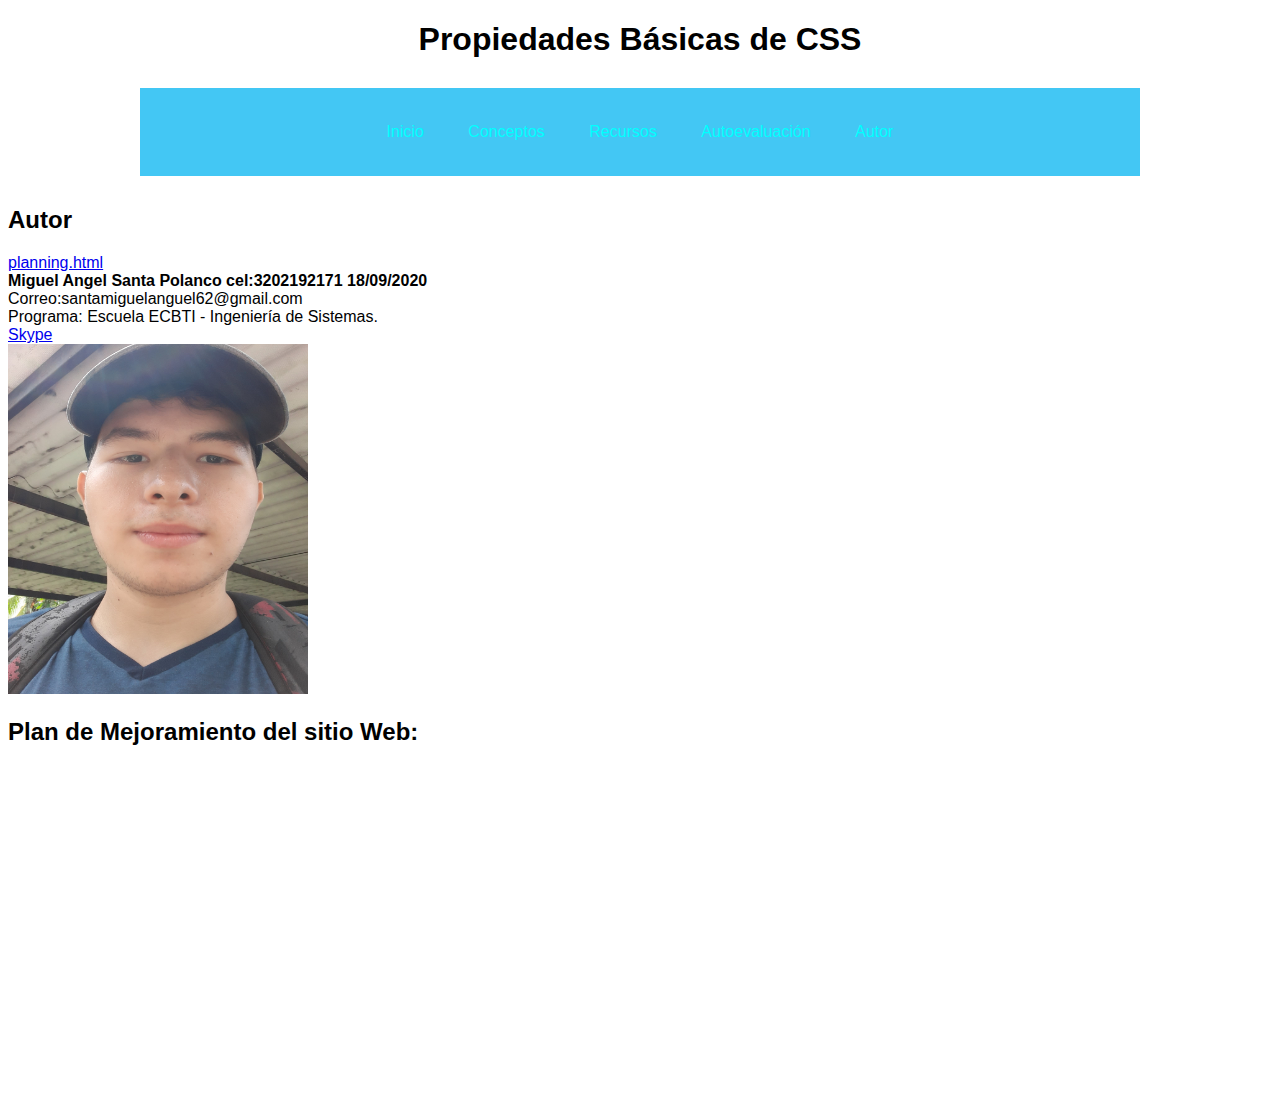
<file: index.html>
<!DOCTYPE html>
<html lang="en">
<head>
    <meta charset="UTF-8">
    <meta name="viewport" content="width=device-width, initial-scale=1.0">
    <title>Principio de Css</title>
    <link rel="stylesheet" href="estilos.css">
</head>
<body>
    <h1 class="titulo" >Propiedades Básicas de CSS</h1>
    <header>
        <nav class="navegacion">
            <ul class="menu">
                <li><a href="inicio.html">Inicio</a></li>
                <li><a href="">Conceptos</a>
                   <ul class="submenu">
                       <li><a href="conceptos01.html">Concepto#1</a></li>
                       <li><a href="conceptos02.html">Concepto#2</a></li>
                   </ul>
               </li>
                <li><a href="">Recursos</a>
               <ul class="submenu">
                   <li><a href="recursos01.html">Recurso#1</a></li>
                   <li><a href="recursos02.html">Recurso#2</a></li>
               </ul>
               </li>
                <li><a href="">Autoevaluación</a>
               <ul class="submenu">
                   <li><a href="autoevaluacion01.html">Autoevaluación#1</a></li>
                   <li><a href="autoevaluacion02.html">Autoevaluación#2</a></li>
                   <li><a href="autoevaluacion03.html">Autoevaluación#3</a></li>

               </ul>
               </li> 
                <li><a href="index.html">Autor</a></li>

            </ul>
        </nav>
    </header>
 
    
     
    <h2>Autor</h2>
    <a href="planning.html">planning.html</a>
    <footer><b> Miguel Angel Santa Polanco cel:3202192171 18/09/2020</b>
        <br> Correo:santamiguelanguel62@gmail.com
        <br>
        Programa: Escuela ECBTI - Ingeniería de Sistemas.
        <br>
        <a href="https://join.skype.com/invite/siLnjhMLN0pP">Skype</a>
        <br>
        <img src="Imagenes/Foto.jpg" alt="Miguel" height="350" width="300">
    
    </footer>
    <h2>Plan de Mejoramiento del sitio Web:</h2>
    <iframe width="560" height="315" src="https://www.youtube.com/embed/TX1dustYAXY" frameborder="0" allow="accelerometer; autoplay; clipboard-write; encrypted-media; gyroscope; picture-in-picture" allowfullscreen></iframe>

</body>
</html>
</file>
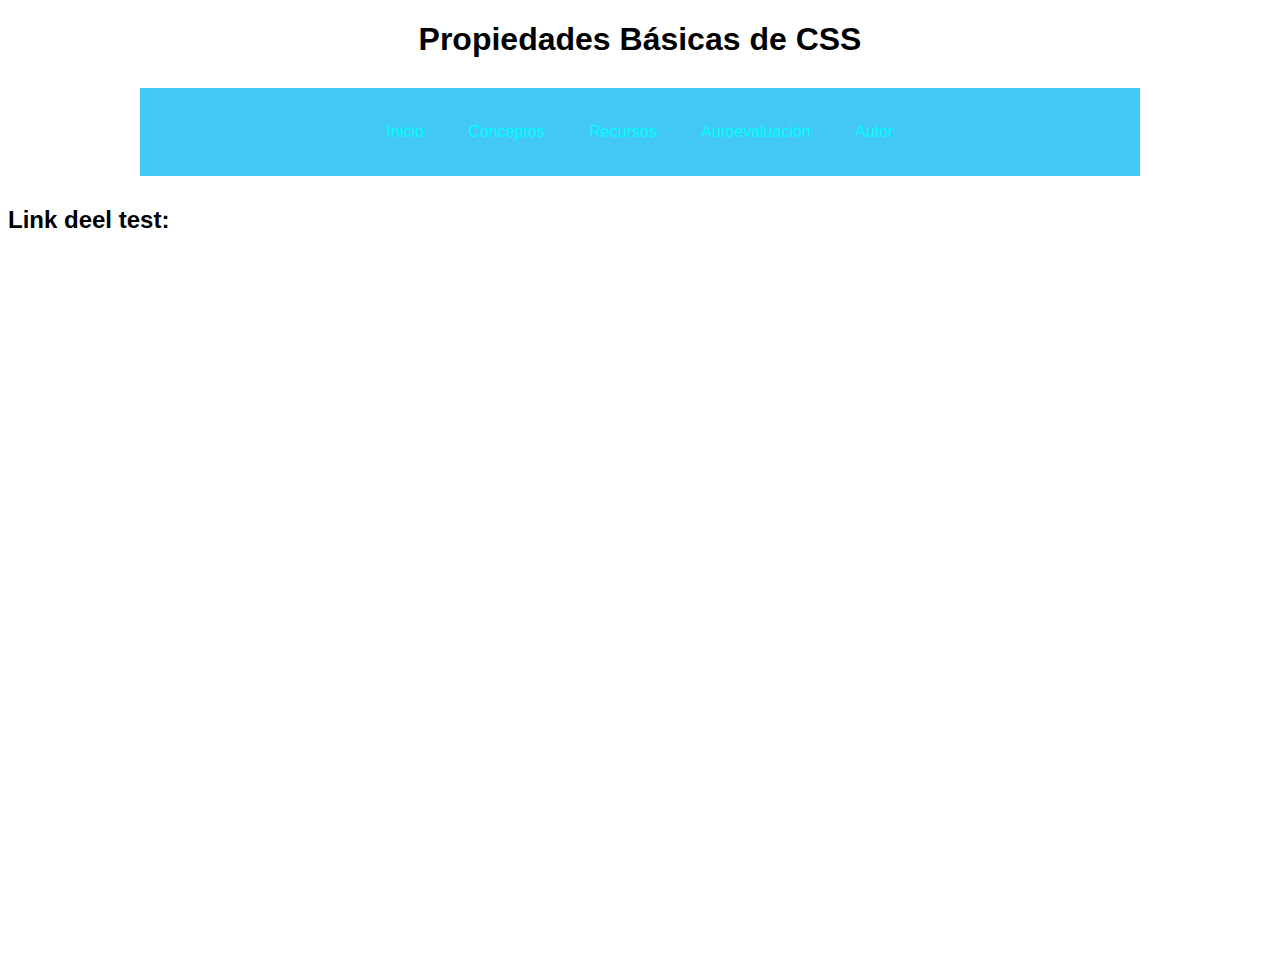
<file: autoevaluacion01.html>
<!DOCTYPE html>
<html lang="en">
<head>
    <meta charset="UTF-8">
    <meta name="viewport" content="width=device-width, initial-scale=1.0">
    <title>Autoevaluación</title>
    <link rel="stylesheet" href="estilos.css">
</head>
<body>
    <h1 class="titulo" >Propiedades Básicas de CSS</h1>
    <header>
        <nav class="navegacion">
            <ul class="menu">
                <li><a href="inicio.html">Inicio</a></li>
                <li><a href="">Conceptos</a>
                   <ul class="submenu">
                       <li><a href="conceptos01.html">Concepto#1</a></li>
                       <li><a href="conceptos02.html">Concepto#2</a></li>
                   </ul>
               </li>
                <li><a href="">Recursos</a>
               <ul class="submenu">
                   <li><a href="recursos01.html">Recurso#1</a></li>
                   <li><a href="recursos02.html">Recurso#2</a></li>
               </ul>
               </li>
                <li><a href="">Autoevaluación</a>
               <ul class="submenu">
                   <li><a href="autoevaluacion01.html">Autoevaluación#1</a></li>
                   <li><a href="autoevaluacion02.html">Autoevaluación#2</a></li>
                   <li><a href="autoevaluacion03.html">Autoevaluación#3</a></li>

               </ul>
               </li> 
                <li><a href="index.html">Autor</a></li>

            </ul>
        </nav>
    </header>
    <h2>Link deel test: </h2>
    <iframe width="795" height="690" frameborder="0" src="https://es.educaplay.com/juego/7833323-autoevaluacion_1.html"></iframe>
 
</body>
</html>
</file>
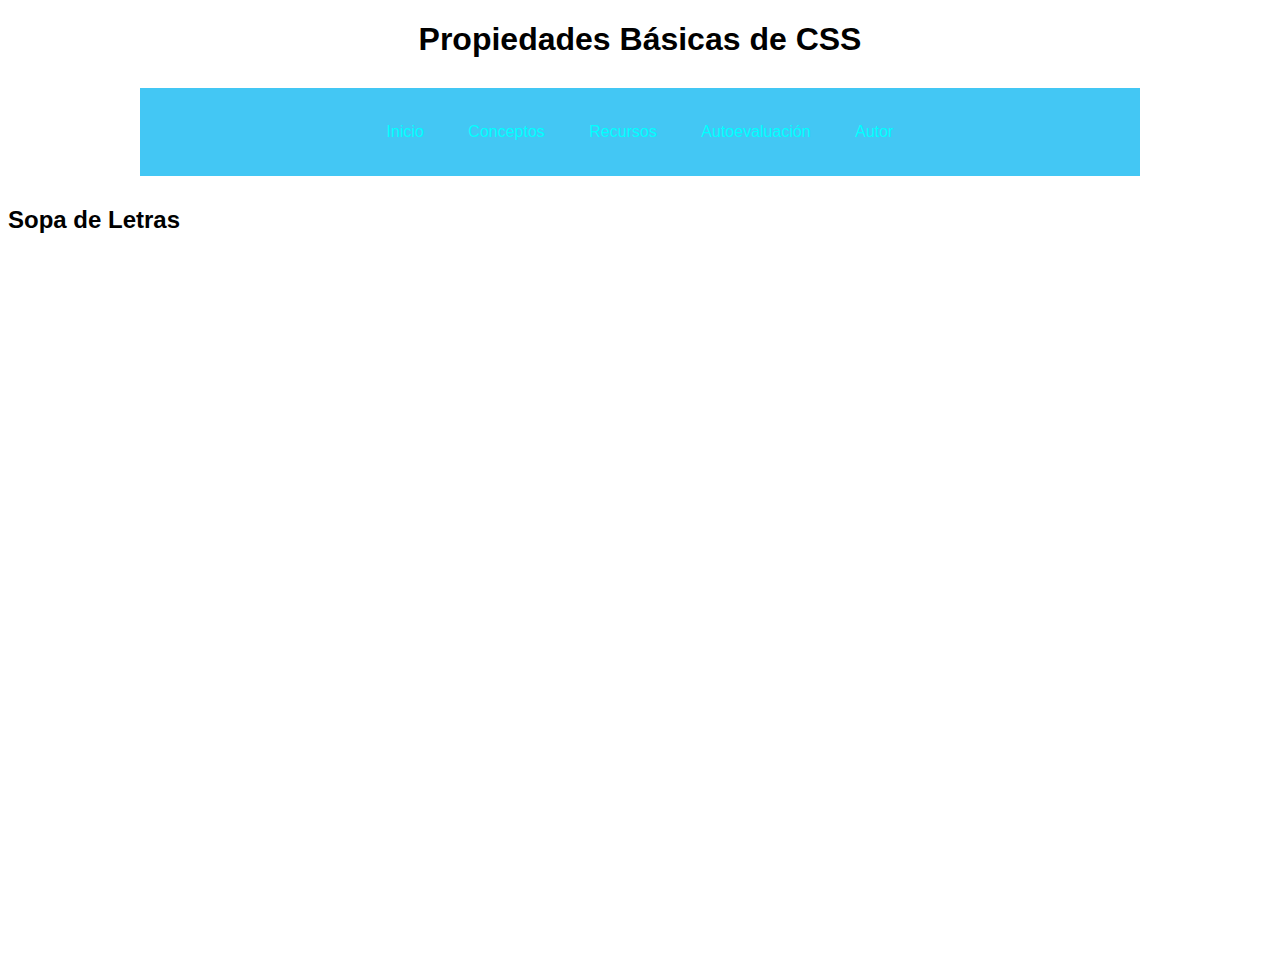
<file: autoevaluacion02.html>
<!DOCTYPE html>
<html lang="en">
<head>
    <meta charset="UTF-8">
    <meta name="viewport" content="width=device-width, initial-scale=1.0">
    <title>Autoevaluación:2</title>
    <link rel="stylesheet" href="estilos.css">
</head>
<body>
    <h1 class="titulo" >Propiedades Básicas de CSS</h1>
    <header>
        <nav class="navegacion">
            <ul class="menu">
                <li><a href="inicio.html">Inicio</a></li>
                <li><a href="">Conceptos</a>
                   <ul class="submenu">
                       <li><a href="conceptos01.html">Concepto#1</a></li>
                       <li><a href="conceptos02.html">Concepto#2</a></li>
                   </ul>
               </li>
                <li><a href="">Recursos</a>
               <ul class="submenu">
                   <li><a href="recursos01.html">Recurso#1</a></li>
                   <li><a href="recursos02.html">Recurso#2</a></li>
               </ul>
               </li>
                <li><a href="">Autoevaluación</a>
               <ul class="submenu">
                   <li><a href="autoevaluacion01.html">Autoevaluación#1</a></li>
                   <li><a href="autoevaluacion02.html">Autoevaluación#2</a></li>
                   <li><a href="autoevaluacion03.html">Autoevaluación#3</a></li>

               </ul>
               </li> 
                <li><a href="index.html">Autor</a></li>
                
            </ul>
        </nav>
    </header>
    <h2>Sopa de Letras</h2>
    <iframe width="795" height="690" frameborder="0" src="https://es.educaplay.com/juego/7833984-autoevaluacion_2.html"></iframe>

   
</body>
</html>
</file>
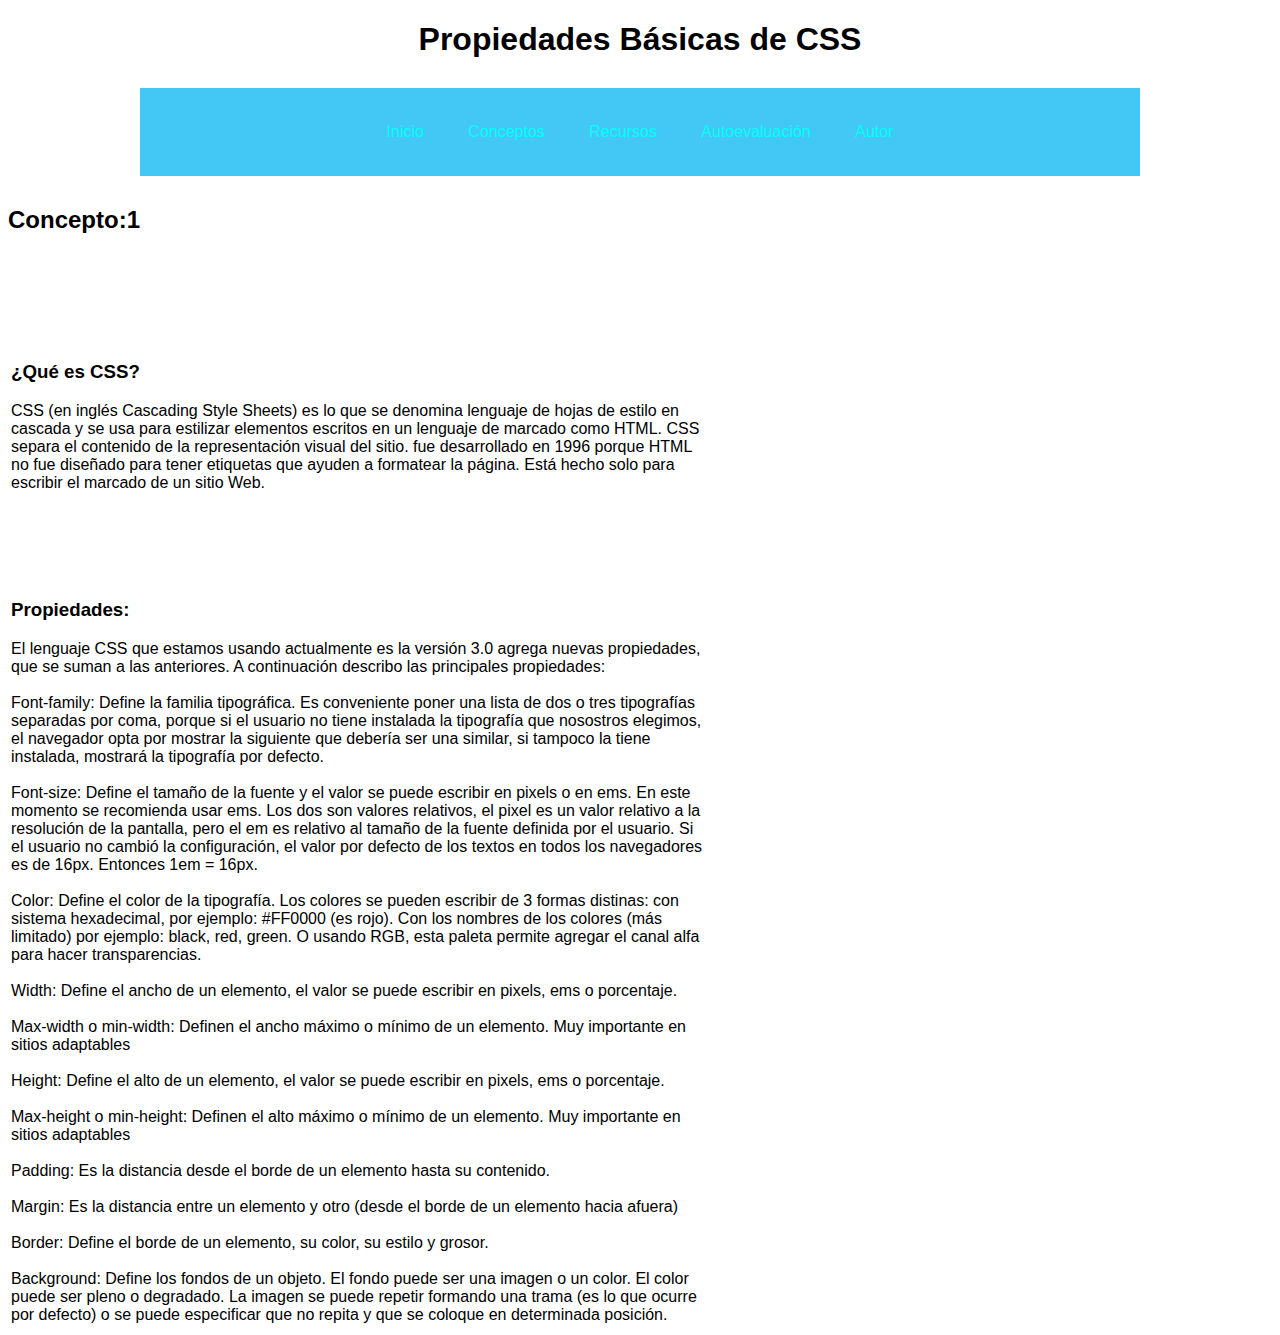
<file: conceptos01.html>
<!DOCTYPE html>
<html lang="en">
<head>
    <meta charset="UTF-8">
    <meta name="viewport" content="width=device-width, initial-scale=1.0">
    <title>conceptos:1</title>
    <link rel="stylesheet" href="estilos.css">
</head>
<body>
    <h1 class="titulo" >Propiedades Básicas de CSS</h1>
    <header>
        <nav class="navegacion">
            <ul class="menu">
                <li><a href="inicio.html">Inicio</a></li>
                <li><a href="">Conceptos</a>
                   <ul class="submenu">
                       <li><a href="conceptos01.html">Concepto#1</a></li>
                       <li><a href="conceptos02.html">Concepto#2</a></li>
                   </ul>
               </li>
                <li><a href="">Recursos</a>
               <ul class="submenu">
                   <li><a href="recursos01.html">Recurso#1</a></li>
                   <li><a href="recursos02.html">Recurso#2</a></li>
               </ul>
               </li>
                <li><a href="">Autoevaluación</a>
               <ul class="submenu">
                   <li><a href="autoevaluacion01.html">Autoevaluación#1</a></li>
                   <li><a href="autoevaluacion02.html">Autoevaluación#2</a></li>
                   <li><a href="autoevaluacion03.html">Autoevaluación#3</a></li>

               </ul>
               </li> 
                <li><a href="index.html">Autor</a></li>

            </ul>
        </nav>
    </header>
 
    
    <h2>Concepto:1</h2>
    <table class="table02">
        <tr>
            <td>
                <h3>¿Qué es CSS?</h3>
                     CSS (en inglés Cascading Style Sheets) es lo que se denomina 
                lenguaje de hojas de estilo en cascada y se usa para estilizar 
                elementos escritos en un lenguaje de marcado como HTML. 
                CSS separa el contenido de la representación visual del sitio.
                fue desarrollado en 1996 porque HTML no fue diseñado para tener etiquetas 
                que ayuden a formatear la página. Está hecho solo para escribir el marcado de un sitio
                Web.

            </td>
            
            <td>
                <iframe width="560" height="315" src="https://www.youtube.com/embed/8cSo0ijtkzU" frameborder="0" allow="accelerometer; autoplay; clipboard-write; encrypted-media; gyroscope; picture-in-picture" allowfullscreen></iframe>

            </td>

        </tr>
        <tr>
            <td> <h3>Propiedades: </h3>
                    El lenguaje CSS que estamos usando actualmente es la versión 3.0 agrega nuevas propiedades, 
                que se suman a las anteriores. A continuación describo las principales propiedades:
                <br><br>
                Font-family:
                    Define la familia tipográfica. Es conveniente poner una lista de dos o tres tipografías separadas por coma,
                porque si el usuario no tiene instalada la tipografía que nosostros elegimos, el navegador opta por mostrar 
                la siguiente que debería ser una similar, si tampoco la tiene instalada, mostrará la tipografía por defecto.
                <br><br>
                Font-size:
                    Define el tamaño de la fuente y el valor se puede escribir en pixels o en ems. En este momento se recomienda usar ems.
                Los dos son valores relativos, el pixel es un valor relativo a la resolución de la pantalla, 
                pero el em es relativo al tamaño de la fuente definida por el usuario. Si el usuario no cambió la configuración, 
                el valor por defecto de los textos en todos los navegadores es de 16px. Entonces 1em = 16px.
                <br><br>
                Color:
                    Define el color de la tipografía. Los colores se pueden escribir de 3 formas distinas: con sistema hexadecimal,
                por ejemplo: #FF0000 (es rojo). Con los nombres de los colores (más limitado) por ejemplo: black, red, green. O usando RGB, 
                esta paleta permite agregar el canal alfa para hacer transparencias.
                <br><br>
                Width: 
                    Define el ancho de un elemento, el valor se puede escribir en pixels, ems o porcentaje.
                <br><br>
                Max-width o min-width: 
                    Definen el ancho máximo o mínimo de un elemento. Muy importante en sitios adaptables
                <br><br>
                Height:
                    Define el alto de un elemento, el valor se puede escribir en pixels, ems o porcentaje.
                <br><br>
                Max-height o min-height: 
                    Definen el alto máximo o mínimo de un elemento. Muy importante en sitios adaptables
                <br><br>
                Padding:
                    Es la distancia desde el borde de un elemento hasta su contenido.
                <br><br>
                Margin:
                    Es la distancia entre un elemento y otro (desde el borde de un elemento hacia afuera)
                <br><br>
                Border:
                    Define el borde de un elemento, su color, su estilo y grosor.
                <br><br>
                Background: 
                    Define los fondos de un objeto. El fondo puede ser una imagen o un color.
                El color puede ser pleno o degradado. La imagen se puede repetir formando una trama 
                (es lo que ocurre por defecto) o 
                se puede especificar que no repita y que se coloque en determinada posición.

            </td>
            <td>
                <iframe width="560" height="315" src="https://www.youtube.com/embed/5eFJ-RA_LCA" frameborder="0" allow="accelerometer; autoplay; clipboard-write; encrypted-media; gyroscope; picture-in-picture" allowfullscreen></iframe>

            </td>
        </tr>
    </table>

</body>
</html>
</file>
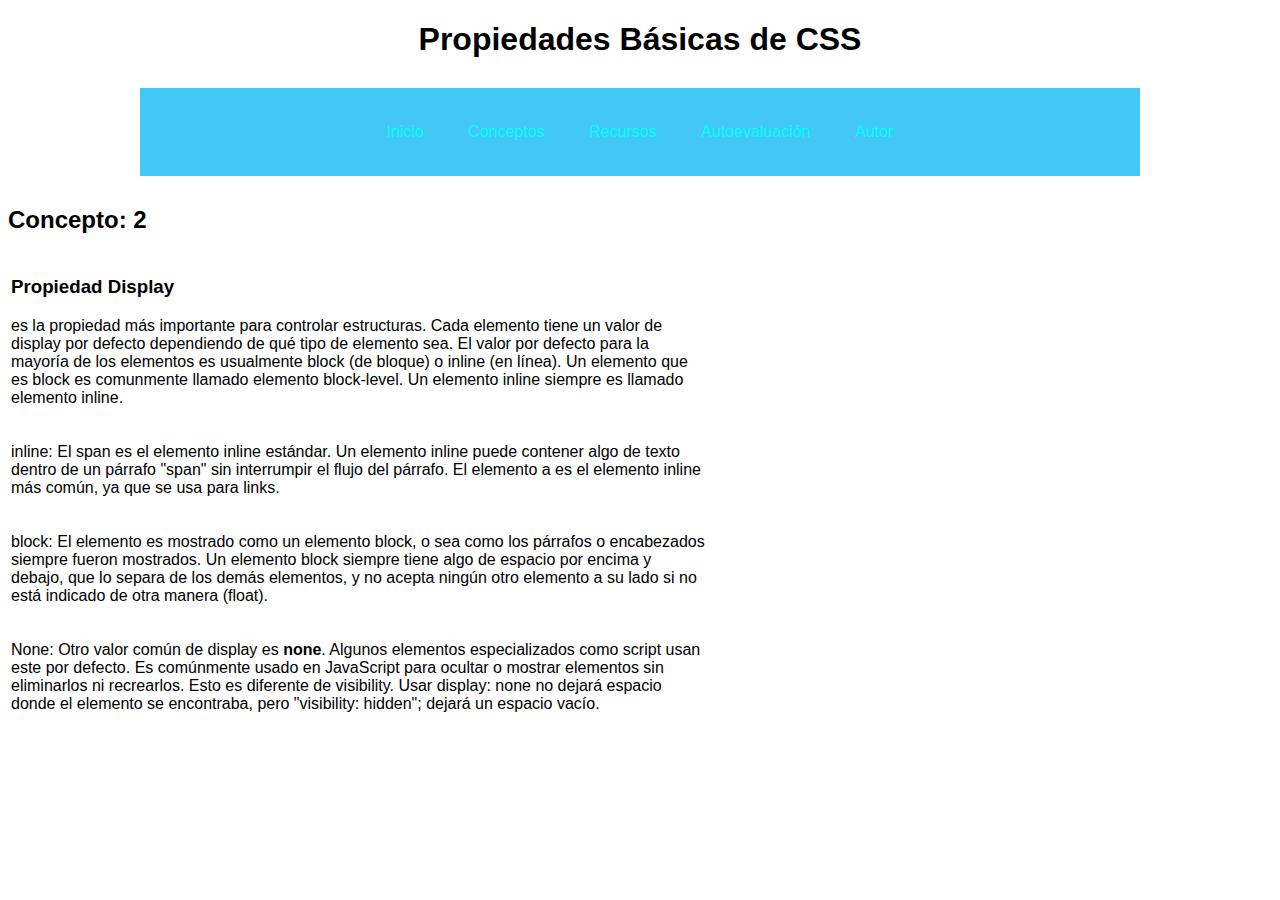
<file: conceptos02.html>
<!DOCTYPE html>
<html lang="en">
<head>
    <meta charset="UTF-8">
    <meta name="viewport" content="width=device-width, initial-scale=1.0">
    <title>Conceptos:2</title>
    <link rel="stylesheet" href="estilos.css">
</head>
<body>
    <h1 class="titulo" >Propiedades Básicas de CSS</h1>
    <header>
        <nav class="navegacion">
            <ul class="menu">
                <li><a href="inicio.html">Inicio</a></li>
                <li><a href="">Conceptos</a>
                   <ul class="submenu">
                       <li><a href="conceptos01.html">Concepto#1</a></li>
                       <li><a href="conceptos02.html">Concepto#2</a></li>
                   </ul>
               </li>
                <li><a href="">Recursos</a>
               <ul class="submenu">
                   <li><a href="recursos01.html">Recurso#1</a></li>
                   <li><a href="recursos02.html">Recurso#2</a></li>
               </ul>
               </li>
                <li><a href="">Autoevaluación</a>
               <ul class="submenu">
                   <li><a href="autoevaluacion01.html">Autoevaluación#1</a></li>
                   <li><a href="autoevaluacion02.html">Autoevaluación#2</a></li>
                   <li><a href="autoevaluacion03.html">Autoevaluación#3</a></li>

               </ul>
               </li> 
                <li><a href="index.html">Autor</a></li>

            </ul>
        </nav>
    </header>
 
 
    <h2>Concepto: 2</h2>
    <table>
        <tr>
            <td> <h3>Propiedad Display</h3>
                es la propiedad más importante para controlar estructuras. 
                Cada elemento tiene un valor de display por defecto dependiendo 
                de qué tipo de elemento sea. 
                El valor por defecto para la mayoría de los elementos es usualmente block (de bloque) o inline (en línea). 
                Un elemento que es block es comunmente llamado elemento block-level. 
                Un elemento inline siempre es llamado elemento inline.
                <br> <br> <br>
                inline:
                El span es el elemento inline estándar. Un elemento inline puede contener algo de texto
                dentro de un párrafo "span" sin interrumpir el flujo del párrafo. 
                El elemento a es el elemento inline más común, ya que se usa para links.
                <br> <br> <br>
                block:
                El elemento es mostrado como un elemento block,
                o sea como los párrafos o encabezados siempre fueron mostrados.
                Un elemento block siempre tiene algo de espacio por encima y debajo,
                que lo separa de los demás elementos, y no acepta ningún otro elemento a su lado 
                si no está indicado de otra manera (float).
                <br><br><br>
                None:
                Otro valor común de display es <strong>none</strong>. Algunos elementos especializados como script usan este por defecto. 
                Es comúnmente usado en JavaScript para ocultar o mostrar elementos sin eliminarlos ni recrearlos.
                Esto es diferente de visibility. Usar display: none no dejará espacio donde el elemento se encontraba, 
                pero "visibility: hidden"; dejará un espacio vacío.


            </td>
            <td>
                <iframe width="560" height="315" src="https://www.youtube.com/embed/rJp3IWsk_os" frameborder="0" allow="accelerometer; autoplay; clipboard-write; encrypted-media; gyroscope; picture-in-picture" allowfullscreen></iframe>

            </td>
        </tr>
    </table>
</body>
</html>
</file>
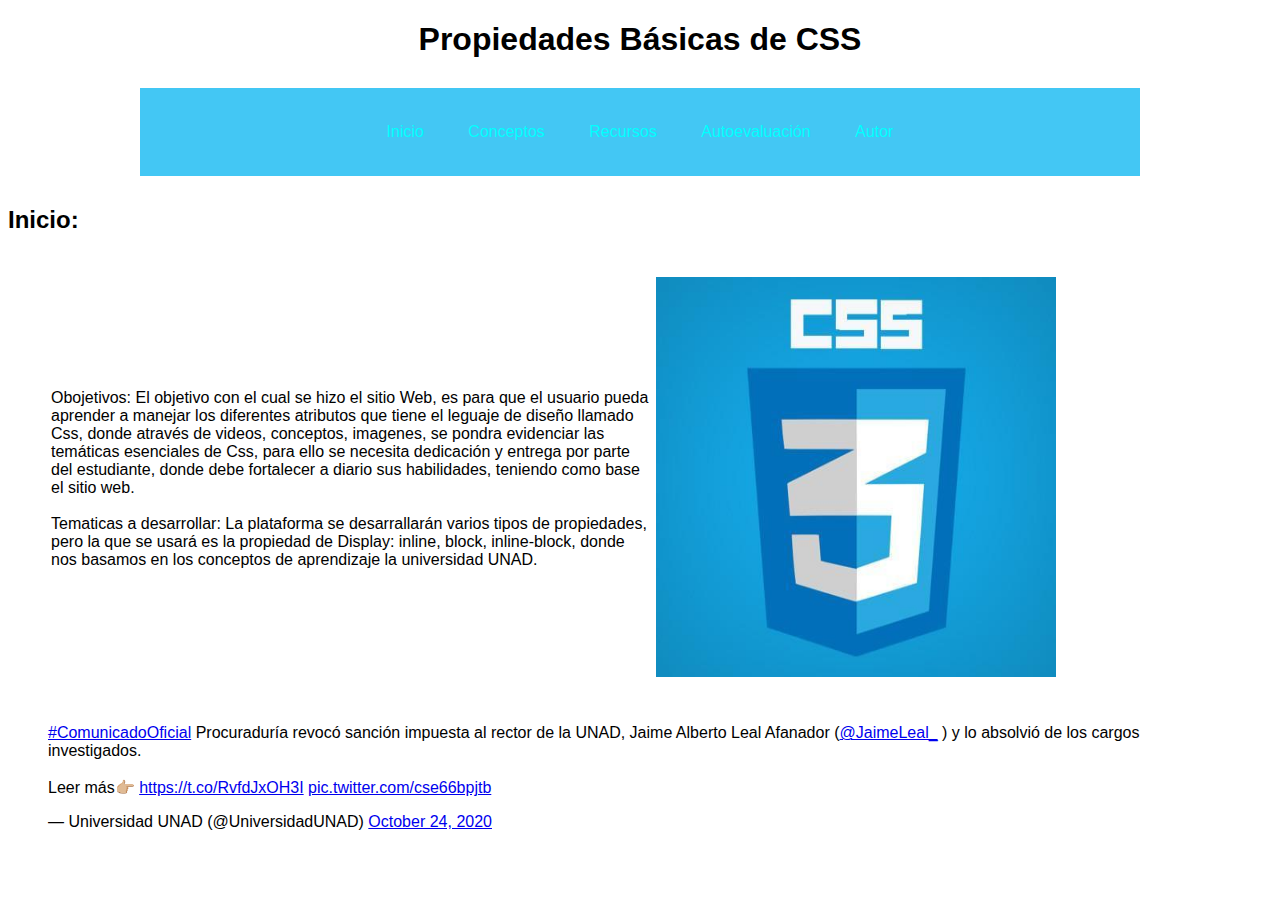
<file: inicio.html>
<!DOCTYPE html>
<html lang="en">
<head>
    <meta charset="UTF-8">
    <meta name="viewport" content="width=device-width, initial-scale=1.0">
    <title>Propiedades de Css</title>
    <link rel="stylesheet" href="estilos.css">
</head>
<body>
    <h1 class="titulo" >Propiedades Básicas de CSS</h1>
    <header>
        <nav class="navegacion">
            <ul class="menu">
                <li><a href="inicio.html">Inicio</a></li>
                <li><a href="">Conceptos</a>
                   <ul class="submenu">
                       <li><a href="conceptos01.html">Concepto#1</a></li>
                       <li><a href="conceptos02.html">Concepto#2</a></li>
                   </ul>
               </li>
                <li><a href="">Recursos</a>
               <ul class="submenu">
                   <li><a href="recursos01.html">Recurso#1</a></li>
                   <li><a href="recursos02.html">Recurso#2</a></li>
               </ul>
               </li>
                <li><a href="">Autoevaluación</a>
               <ul class="submenu">
                   <li><a href="autoevaluacion01.html">Autoevaluación#1</a></li>
                   <li><a href="autoevaluacion02.html">Autoevaluación#2</a></li>
                   <li><a href="autoevaluacion03.html">Autoevaluación#3</a></li>

               </ul>
               </li> 
                <li><a href="index.html">Autor</a></li>

            </ul>
        </nav>
    </header>
 

  
    <h2 class="inicio">Inicio:</h2>
    <table class="tabla">
        <tr>
            <td >
                Obojetivos: 
                El objetivo con el cual se hizo el sitio Web, es para que el usuario pueda 
                aprender a manejar los diferentes atributos que tiene el leguaje de diseño 
                llamado Css, donde através de videos, conceptos, imagenes, se pondra evidenciar 
                las temáticas esenciales de Css, para ello se necesita dedicación y entrega por 
                parte del estudiante, donde debe fortalecer a diario sus habilidades, teniendo 
                como base el sitio web.
                <br><br>

                Tematicas a desarrollar:
                La plataforma se desarrallarán varios tipos de propiedades, pero la que se usará
                es la propiedad de Display: inline, block, inline-block, donde nos basamos en los conceptos 
                de aprendizaje la universidad UNAD. 

            </td>
            <td>
                <img src="Imagenes/Css3.jpg" alt="Principios" height="400" width="400">

            </td>
        </tr>
    </table>
    <aside>
        <blockquote class="twitter-tweet" class="twitter"><p lang="es" dir="ltr"><a href="https://twitter.com/hashtag/ComunicadoOficial?src=hash&amp;ref_src=twsrc%5Etfw">#ComunicadoOficial</a> Procuraduría revocó sanción impuesta al rector de la UNAD, Jaime Alberto Leal Afanador (<a href="https://twitter.com/JaimeLeal_?ref_src=twsrc%5Etfw">@JaimeLeal_</a> ) y lo absolvió de los cargos investigados.<br><br>Leer más👉🏼 <a href="https://t.co/RvfdJxOH3I">https://t.co/RvfdJxOH3I</a> <a href="https://t.co/cse66bpjtb">pic.twitter.com/cse66bpjtb</a></p>&mdash; Universidad UNAD (@UniversidadUNAD) <a href="https://twitter.com/UniversidadUNAD/status/1320010854277042176?ref_src=twsrc%5Etfw">October 24, 2020</a></blockquote> <script async src="https://platform.twitter.com/widgets.js" charset="utf-8"></script>
    </aside>
</body>
</html>
</file>
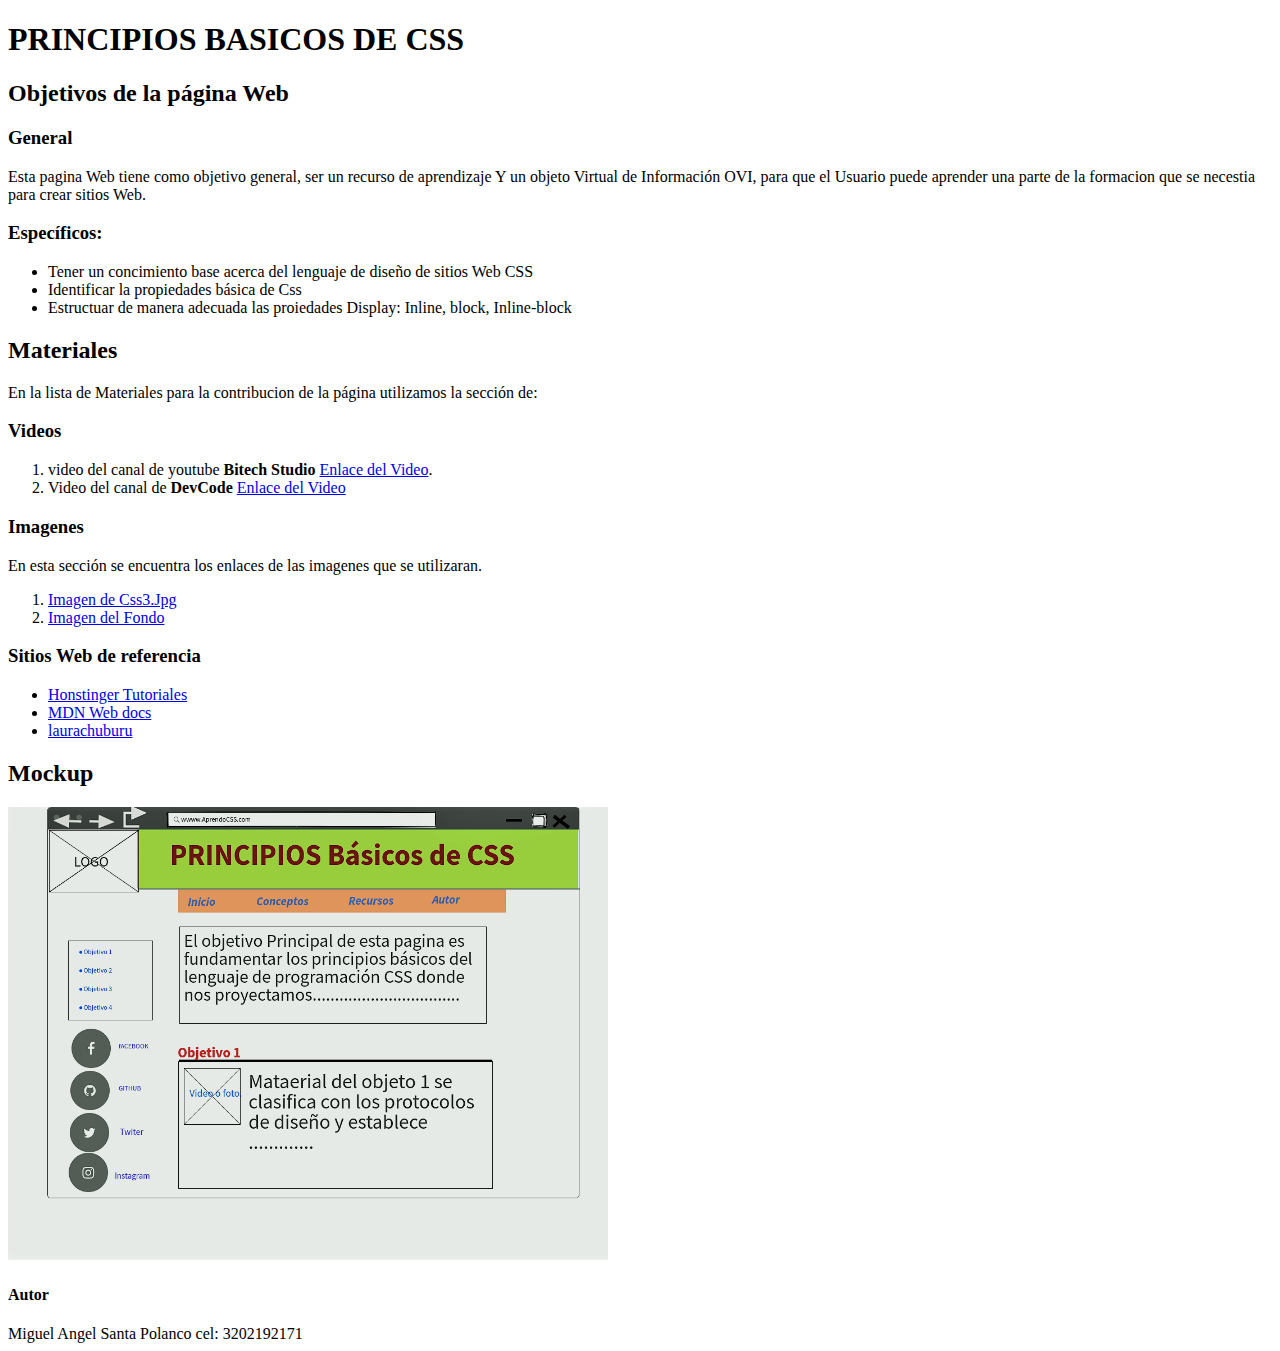
<file: planning.html>
<!DOCTYPE html>
<html lang="en">
<head>
    <meta charset="UTF-8">
    <meta name="viewport" content="width=device-width, initial-scale=1.0">
    <title>Propiedades básicas de CSS</title>
</head>
<body>
    <h1>PRINCIPIOS BASICOS DE CSS</h1>
    <h2>Objetivos de la página Web</h2>
    <h3>General</h3>

    <p>Esta pagina Web tiene como objetivo general, ser un recurso de aprendizaje  
        Y un objeto Virtual de Información OVI, para que el Usuario puede aprender 
        una parte de la formacion que se necestia para crear sitios Web.   
    </p>
    <h3>Específicos:</h3>
    <ul>
        <li>Tener un concimiento base acerca del lenguaje de diseño de sitios Web CSS</li>
        <li>Identificar la propiedades básica de Css</li>
        <li>Estructuar de manera adecuada las proiedades Display: Inline, block, Inline-block</li>
    </ul>
   
    <h2>Materiales</h2>
    <p>En la lista de Materiales para la contribucion de la página utilizamos la sección de: </p>
    <h3>Videos</h3>
    <ol>
        <li>
             video del canal de youtube <b>Bitech Studio</b>
             <a href="https://www.youtube.com/watch?v=8cSo0ijtkzU&t=4s">Enlace del Video</a>.
        </li>
        <li>
            Video del canal de <b>DevCode</b> 
            <a href="https://www.youtube.com/watch?v=rJp3IWsk_os&t=52s">Enlace del Video</a>
        </li>

    </ol>
    <h3>Imagenes</h3>
    <p>En esta sección se encuentra los enlaces de las imagenes que se utilizaran. </p>
    <ol>
        <li><a href="https://www.webzero.com.co/img/css_paginas_web.jpg" >Imagen de Css3.Jpg</a></li>
        <li><a href="https://i.pinimg.com/originals/9b/c9/8f/9bc98f55db5737c6b9601ea215f14467.jpg">
            Imagen del Fondo</a></li>

        
    </ol>
      
    <h3>Sitios Web de referencia</h3>
    <ul>
        <li><a href="https://www.hostinger.co/tutoriales/que-es-css/">Honstinger Tutoriales</a></li>
        <li><a href="https://developer.mozilla.org/es/docs/Web/CSS/display#.">MDN Web docs</a></li>
        <li><a href="https://www.laurachuburu.com.ar/tutoriales/propiedades-css.php">laurachuburu</a></li>
    
    </ul>
    
    

    <h2>Mockup</h2>
    <img src="Imagenes/Maquetación.png" alt="600" width="600">
   
    <h4>Autor</h4>
    <footer>Miguel Angel Santa Polanco cel: 3202192171</footer>


         

</body>
</html>
</file>
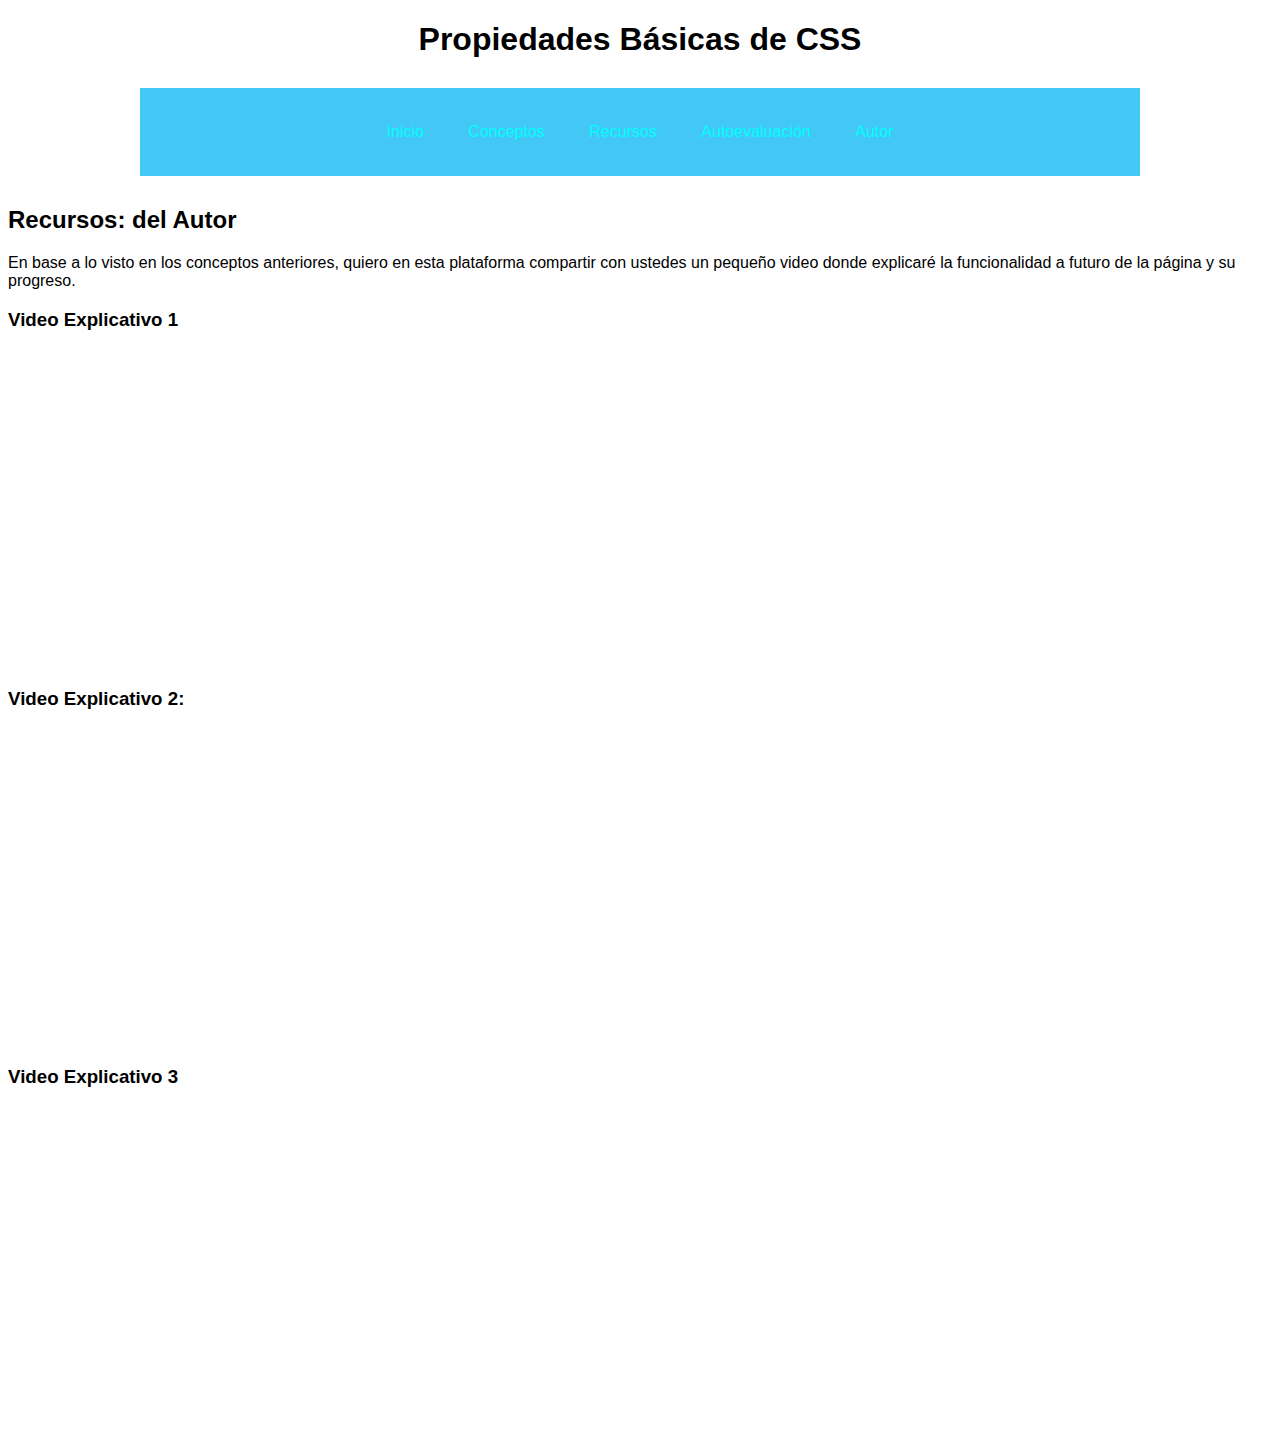
<file: recursos01.html>
<!DOCTYPE html>
<html lang="en">
<head>
    <meta charset="UTF-8">
    <meta name="viewport" content="width=device-width, initial-scale=1.0">
    <title>Recursos:1</title>
    <link rel="stylesheet" href="estilos.css">
</head>
<body>
    <h1 class="titulo" >Propiedades Básicas de CSS</h1>
    <header>
        <nav class="navegacion">
            <ul class="menu">
                <li><a href="inicio.html">Inicio</a></li>
                <li><a href="">Conceptos</a>
                   <ul class="submenu">
                       <li><a href="conceptos01.html">Concepto#1</a></li>
                       <li><a href="conceptos02.html">Concepto#2</a></li>
                   </ul>
               </li>
                <li><a href="">Recursos</a>
               <ul class="submenu">
                   <li><a href="recursos01.html">Recurso#1</a></li>
                   <li><a href="recursos02.html">Recurso#2</a></li>
               </ul>
               </li>
                <li><a href="">Autoevaluación</a>
               <ul class="submenu">
                   <li><a href="autoevaluacion01.html">Autoevaluación#1</a></li>
                   <li><a href="autoevaluacion02.html">Autoevaluación#2</a></li>
                   <li><a href="autoevaluacion03.html">Autoevaluación#3</a></li>

               </ul>
               </li> 
                <li><a href="index.html">Autor</a></li>

            </ul>
        </nav>
    </header>
 

   <h2>Recursos: del Autor </h2> 
                <p>En base a lo visto en los conceptos anteriores, quiero en esta plataforma 
                    compartir con ustedes un pequeño video donde explicaré la funcionalidad 
                    a futuro de la página y su progreso. </p>
                   
    <h3>Video Explicativo 1</h3>
    <iframe width="560" height="315" src="https://www.youtube.com/embed/lwkXOrpgfSo" frameborder="0" allow="accelerometer; autoplay; clipboard-write; encrypted-media; gyroscope; picture-in-picture" allowfullscreen></iframe>
  
     <br>
    <h3>Video Explicativo 2:</h3>
    <iframe width="560" height="315" src="https://www.youtube.com/embed/xl7q2BlKzwY" frameborder="0" allow="accelerometer; autoplay; clipboard-write; encrypted-media; gyroscope; picture-in-picture" allowfullscreen></iframe>
    <br>

    <h3>Video Explicativo 3</h3>
    <iframe width="560" height="315" src="https://www.youtube.com/embed/8jJtgkfuWhA" frameborder="0" allow="accelerometer; autoplay; clipboard-write; encrypted-media; gyroscope; picture-in-picture" allowfullscreen></iframe>
     
</body>
</html>
</file>
<file: estilos.css>
body{
    font-family: 'Franklin Gothic Medium', 'Arial Narrow', Arial, sans-serif;
}
.titulo{
    text-align: center;
    font-family: 'Franklin Gothic Medium', 'Arial Narrow', Arial, sans-serif;
}
.menu{
    padding: 20px;
    position: relative;
    text-align: center;
    background-position: center;
    margin: 30px auto;
    background-color:#43C7F4;
    
}

.tabla{
    width: 80%;
    margin: 40px;
}
.inicio{
    text-align: justify;
}
.tabla02{
    width: 80%;
    margin: 40px;
}
.recurso{
    text-align: center;
}
.twitter{
    text-align: center;
}
.navegacion{
    width: 1000px;
    margin: 30px auto;
    background-color:#43C7F4;

}
.navegacion ul{

    list-style: none;
}

.menu>li{
    display: inline-block;
}
.menu>li>a{
    display: block;
    padding: 15px 20px;
    color: cyan;
    font-family: 'Franklin Gothic Medium', 'Arial Narrow', Arial, sans-serif;
    text-decoration: none;
}
.menu li a:hover{
    color: darkcyan;
    transition: all .3s;
}
.submenu{
    position: absolute;
    background: #005883;
    visibility: hidden;
    width: 120px;
    opacity: 0;
    transition: opacity 1.5s;
}
.submenu li a{
    display: block;
    padding: 5px;
    color: darkturquoise;
    font-family: 'Franklin Gothic Medium', 'Arial Narrow', Arial, sans-serif;
    text-decoration: none;
}
.menu li:hover .submenu{
    visibility: visible;
    opacity: 1;
}
</file>
